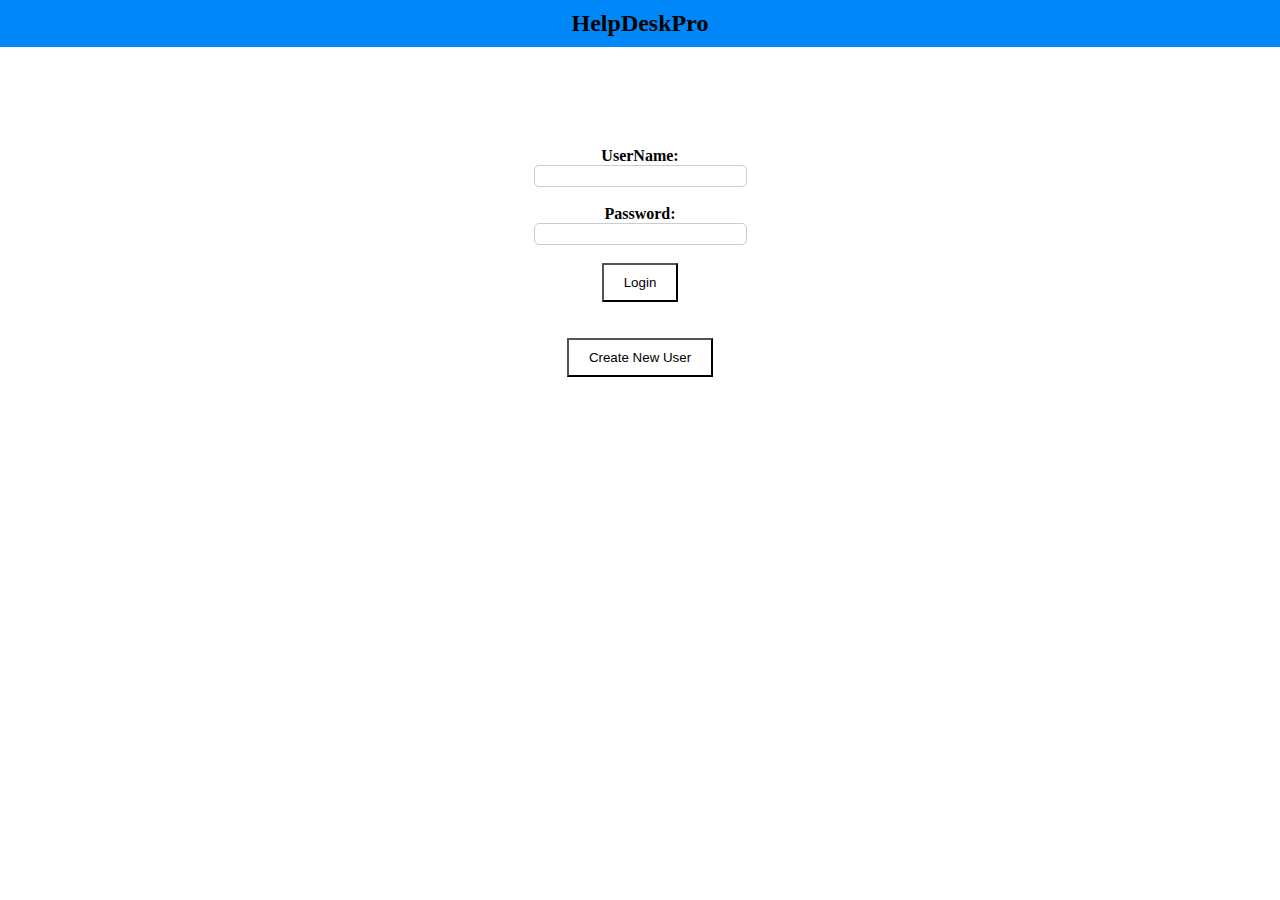
<file: index.html>
<!DOCTYPE html>
<html lang="en">
<html>
<head>
    <meta charset="UTF-8">
    <meta name="viewport" content="width=device-width, initial-scale=1.0">
    <title>Ticket Tracker SPC</title>
    <link rel="stylesheet" href="loginstyle.css">
</head>
<body>
    <header>    
        <h1 class="centered-header"><a href="index.html">HelpDeskPro</a></h1>
    </header>
    <Main>
        <label for="username" class="login-label">UserName:</label>
        <input type="text" id="username" class="login-input">
        <br><br>
        <label for="password" class="login-label">Password:</label>
        <input type="password" id="password" class="login-input">        
        <br><br>
        <button id="loginButton" class="login-button">Login</button>
        <br><br>
        <button id="newUserButton" class="login-button">Create New User</button>
    </Main>
    <script>
        document.getElementById("loginButton").addEventListener("click", function() {
            const username = document.getElementById("username").value;
            const password = document.getElementById("password").value;

            // Load user data from UsCntl.json (simulate an AJAX request)
            fetch("UsCntl.json")
                .then(response => response.json())
                .then(data => {
                    const user = data.find(user => user.UsName === username && user.UsPass === password);
                    if (user) {
                        // Successful login, redirect to TicketsList.html
                        window.location.href = "TicketsList.html";
                    } else {
                        alert("Username or password are incorrect. Please try again.");
                    }
                })
                .catch(error => {
                    console.error("Error fetching UsCntl.json: ", error);
                });
        });

        document.getElementById("newUserButton").addEventListener("click", function() {
            // Redirect to the NewUser.html page
            window.location.href = "NewUser.html";
        });
    </script>
</body>
</html>
</file>
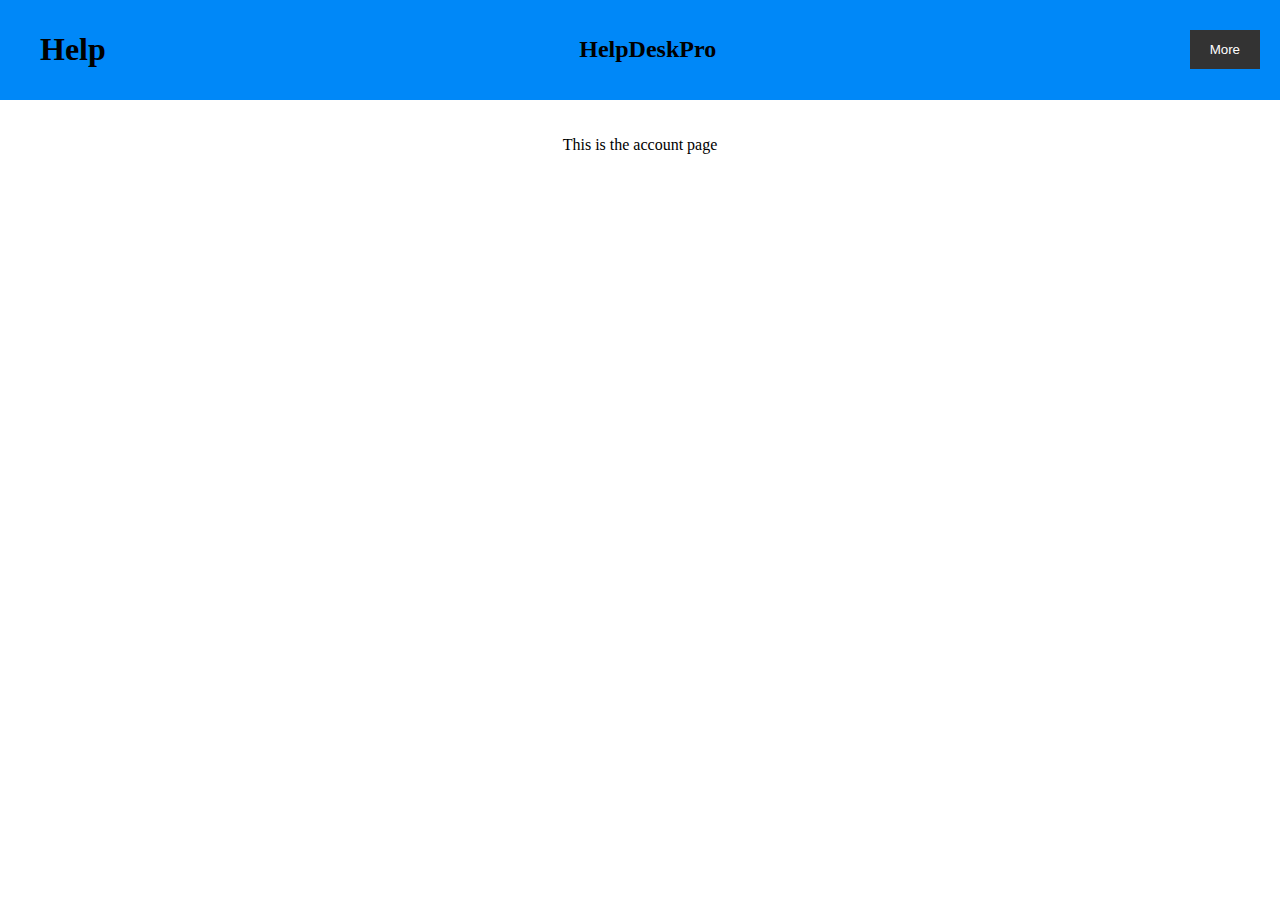
<file: Account.html>
<!DOCTYPE html>
<html lang="en">
<head>
    <meta charset="UTF-8">
    <meta name="viewport" content="width=device-width, initial-scale=1.0">
    <link rel="stylesheet" href="styles.css">  <!-- External CSS file for the layout of the page -->
    <title>Ticket Tracker SPC</title>
</head>
<body>
    <header>
        <h1 class="left-header"><a href="Help.html">Help</a></h1>
        <h1 class="centered-header"><a href="TicketsList.html">HelpDeskPro</a></h1>
        <div class="dropdown right-header">
            <button class="dropbtn">More</button>
            <div class="dropdown-content">
                <a href="Account.html">Account</a>
                <a href="TicketsList.html">Tickets</a>
                <a href="NewTicket.html">Create New</a>
            </div>
        </div>
    </header>
    <main>
        <P>This is the account page</P>
    </main>
</body>
</html>
</file>
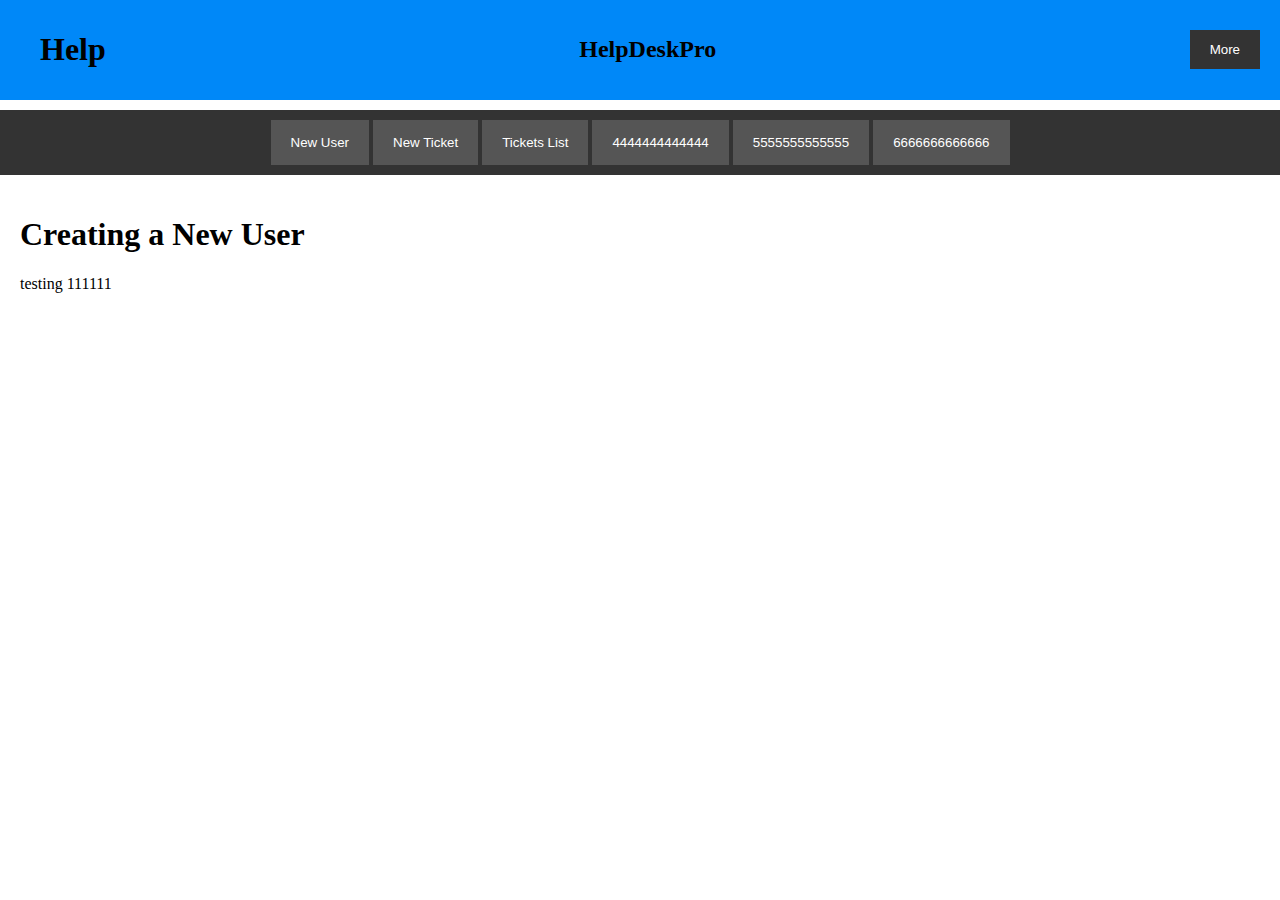
<file: Help.html>
<!DOCTYPE html>
<html lang="en">
<head>
    <meta charset="UTF-8">
    <meta name="viewport" content="width=device-width, initial-scale=1.0">
    <link rel="stylesheet" href="styles.css">
    <title>Ticket Tracker SPC</title>
</head>
<body>
    <header>
        <h1 class="left-header"><a href="Help.html">Help</a></h1>
        <h1 class="centered-header"><a href="TicketsList.html">HelpDeskPro</a></h1>
        <div class="dropdown right-header">
            <button class="dropbtn">More</button>
            <div class="dropdown-content">
                <a href="Account.html">Account</a>
                <a href="TicketsList.html">Tickets</a>
                <a href="NewTicket.html">Create New</a>
            </div>
        </div>
    </header>

    <div class="tabs">
        <button class="tab-button" onclick="showTab('tab1')">New User</button>
        <button class="tab-button" onclick="showTab('tab2')">New Ticket</button>
        <button class="tab-button" onclick="showTab('tab3')">Tickets List</button>
        <button class="tab-button" onclick="showTab('tab4')">4444444444444</button>
        <button class="tab-button" onclick="showTab('tab5')">5555555555555</button>
        <button class="tab-button" onclick="showTab('tab6')">6666666666666</button>
    </div>

    <div id="tab1" class="tab-content active">
        <h1>Creating a New User</h1>
        <p>testing 111111</p>
    </div>

    <div id="tab2" class="tab-content">
        <h1>Creating a New Ticket</h1>
        <p>testing 222222</p>
    </div>

    <div id="tab3" class="tab-content">
        <h1>Navigating the Tickets List</h1>
        <p>testing 3333</p>
    </div>

    <div id="tab4" class="tab-content">
        <h1>Creating a New User</h1>
        <p>testing 444</p>
    </div>

    <div id="tab5" class="tab-content">
        <h1>Creating a New User</h1>
        <p>testing 5555</p>
    </div>

    <div id="tab6" class="tab-content">
        <h1>Creating a New User</h1>
        <p>testing 6666</p>
    </div>

    <script>
        // Defaulting the screen to go to tab 1
        showTab('tab1');

        function showTab(tabId) {
            const tabContents = document.getElementsByClassName("tab-content");
            for (let i = 0; i < tabContents.length; i++) {
                if (tabContents[i].id === tabId) {
                    tabContents[i].classList.add("active");
                } else {
                    tabContents[i].classList.remove("active");
                }
            }
        }
    </script>
</body>
</html>
</file>
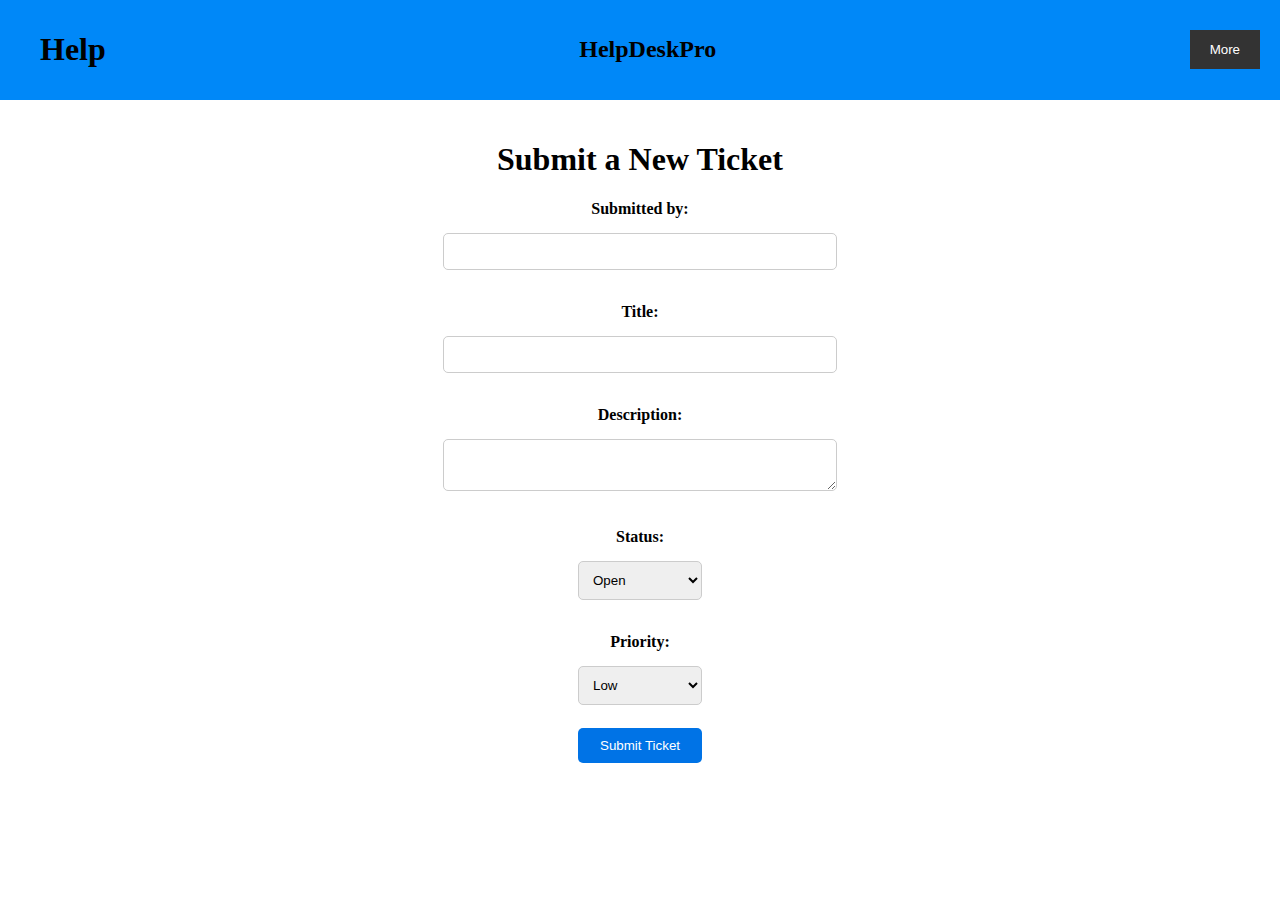
<file: NewTicket.html>
<!DOCTYPE html>
<html lang="en">
<head>
    <meta charset="UTF-8">
    <meta name="viewport" content="width=device-width, initial-scale=1.0">
    <link rel="stylesheet" href="styles.css"> <!-- External CSS file for the layout of the page -->
    <title>Ticket Tracker SPC</title>
</head>
<body>
    <header>
        <h1 class="left-header"><a href="Help.html">Help</a></h1>
        <h1 class="centered-header"><a href="TicketsList.html">HelpDeskPro</a></h1>
        <div class="dropdown right-header">
            <button class="dropbtn">More</button>
            <div class="dropdown-content">
                <a href="Account.html">Account</a>
                <a href="TicketsList.html">Tickets</a>
                <a href="NewTicket.html">Create New</a>
            </div>
        </div>
    </header>
    <main>
    <head>
        <title>Submit a New Ticket</title>
    </head>
    <body>
        <h1 class="new-ticket-title">Submit a New Ticket</h1>
        <form id="ticketForm">
            <label for="CreatedBy" class="form-label">Submitted by:</label>
            <input type="text" id="CreatedBy" name="CreatedBy" class="form-input1" required><br><br>

            <label for="title" class="form-label">Title:</label>
            <input type="text" id="title" name="title" class="form-input1" required><br><br>

            <label for="description" class="form-label">Description:</label>
            <textarea id="description" name="description" class="form-input1" required></textarea><br><br>

            <label for="status" class="form-label">Status:</label>
            <select id="status" name="status" class="form-input2" required>
                <option value="Open">Open</option>
                <option value="In Progress">In Progress</option>
                <option value="Resolved">Resolved</option>
                <option value="Closed">Closed</option>
            </select><br><br>

            <label for="priority" class="form-label">Priority:</label>
            <select id="priority" name="priority" class="form-input2" required>
                <option value="Low">Low</option>
                <option value="Medium">Medium</option>
                <option value="High">High</option>
            </select><br><br>

            <button type="submit" class="submit-button">Submit Ticket</button>
        </form>
    </body>
</main>
</html>
</file>
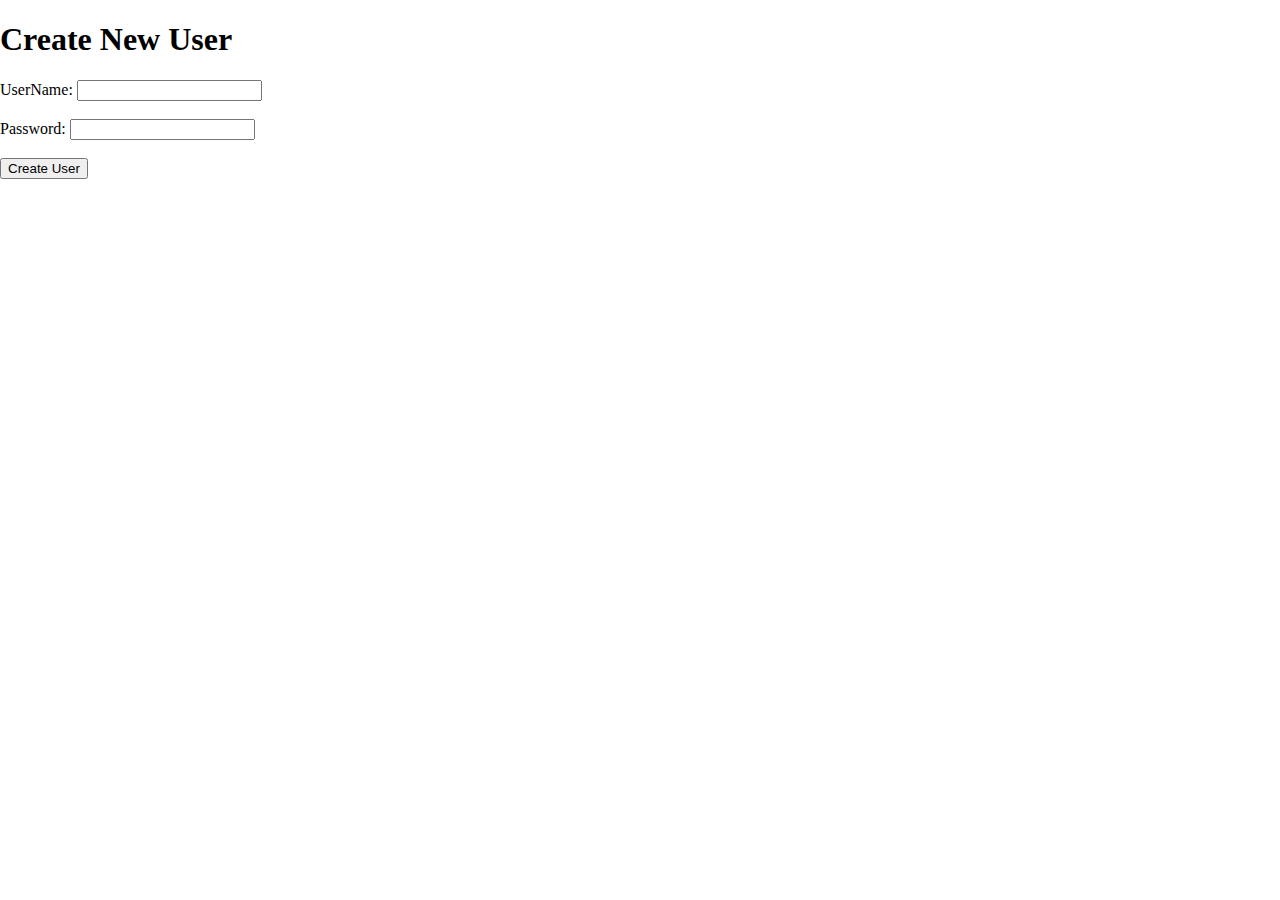
<file: NewUser.html>
<!DOCTYPE html>
<html>
<head>
    <title>Create New User</title>
    <link rel="stylesheet" type="text/css" href="loginstyle.css">
</head>
<body>
    <h1>Create New User</h1>
    <form id="newUserForm">
        <label for="newUsername">UserName:</label>
        <input type="text" id="newUsername" required>
        <br><br>
        <label for="newPassword">Password:</label>
        <input type="password" id="newPassword" required>
        <br><br>
        <button type="button" id="createUserButton">Create User</button>
    </form>

    <script>
        document.getElementById("createUserButton").addEventListener("click", function() {
            const newUsername = document.getElementById("newUsername").value;
            const newPassword = document.getElementById("newPassword").value;

            // Simulate an AJAX request to fetch UsCntl.json
            fetch("UsCntl.json")
                .then(response => response.json())
                .then(data => {
                    const newUserId = data.length + 1;
                    const newUser = {
                        "UsID": newUserId.toString(),
                        "UsName": newUsername,
                        "UsPass": newPassword,
                        "UsCreated": new Date().toISOString().split('T')[0]  // Current date in "YYYY-MM-DD" format
                    };

                    // Add the new user to the existing data
                    data.push(newUser);

                    // Simulate another AJAX request to update UsCntl.json with the new data
                    fetch("UsCntl.json", {
                        method: "PUT", // You may need to adjust the method based on your server setup
                        headers: {
                            "Content-Type": "application/json"
                        },
                        body: JSON.stringify(data)
                    })
                    .then(() => {
                        // Redirect back to the index.html page after creating the user
                        window.location.href = "index.html";
                    })
                    .catch(error => {
                        console.error("Error updating UsCntl.json: ", error);
                    });
                })
                .catch(error => {
                    console.error("Error fetching UsCntl.json: ", error);
                });
        });
    </script>
</body>
</html>
</file>
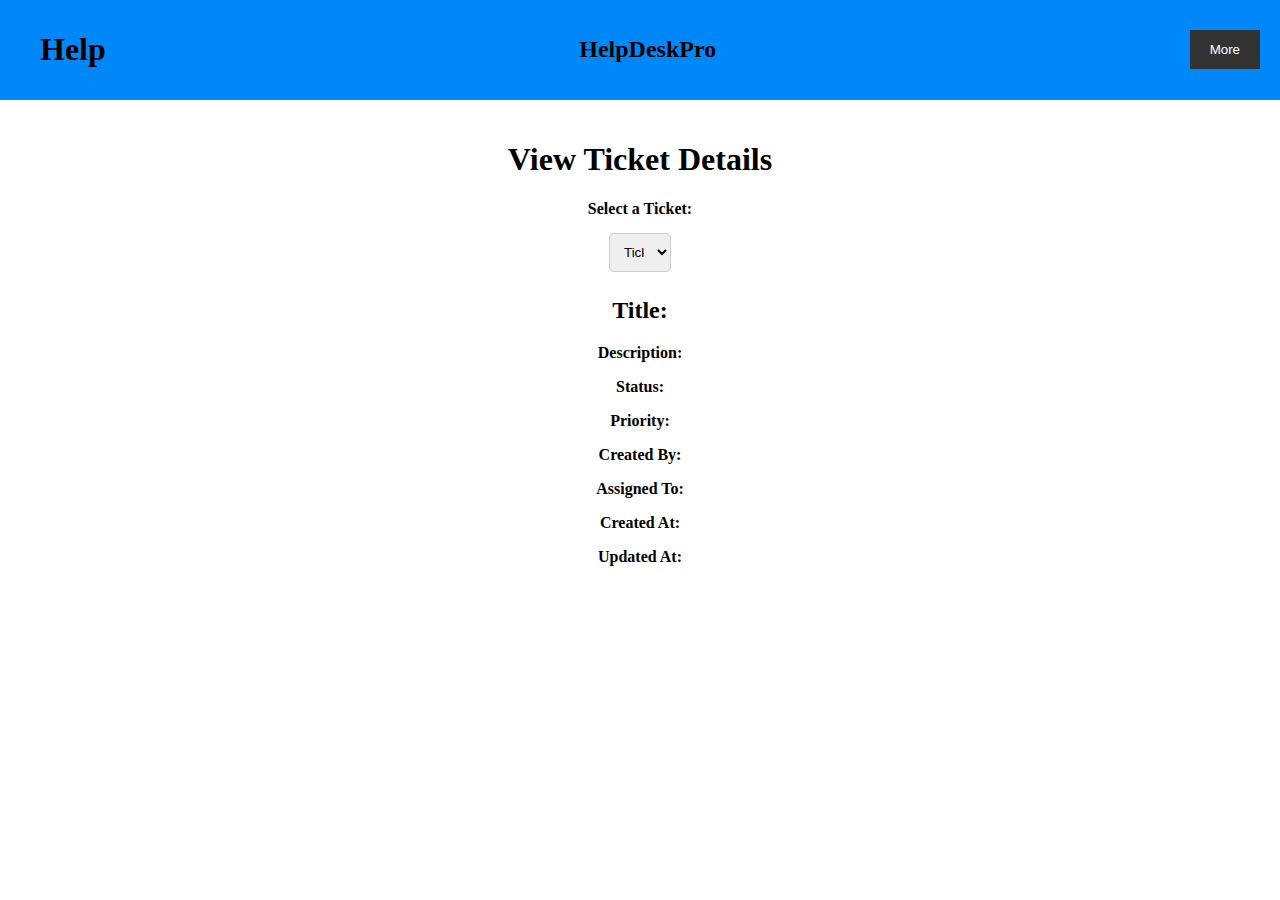
<file: TicketDetails.html>
<!DOCTYPE html>
<html lang="en">
<head>
    <meta charset="UTF-8">
    <meta name="viewport" content="width=device-width, initial-scale=1.0">
    <link rel="stylesheet" href="styles.css">
    <title>Ticket Tracker SPC</title>
</head>
<body>
    <header>
        <h1 class="left-header"><a href="Help.html">Help</a></h1>
        <h1 class="centered-header"><a href="TicketsList.html">HelpDeskPro</a></h1>
        <div class="dropdown right-header">
            <button class="dropbtn">More</button>
            <div class="dropdown-content">
                <a href="Account.html">Account</a>
                <a href="TicketsList.html">Tickets</a>
                <a href="NewTicket.html">Create New</a>
            </div>
        </div>
    </header>
    <main>
    <h1>View Ticket Details</h1>

    <label for="ticketSelector" class="ticketSelectorLabel">Select a Ticket:</label>
    <select id="ticketSelector" class="ticketSelector">
    </select>

    <div id="ticketDetails" class="ticket-details">
        <!-- <h2 class="details-title">Ticket Details</h2> -->
        <h2><strong>Title:</strong> <span id="ticketTitle" class="ticket-info"></span></h2>
        <p><strong>Description:</strong> <span id="ticketDescription" class="ticket-info"></span></p>
        <p><strong>Status:</strong> <span id="ticketStatus" class="ticket-info"></span></p>
        <p><strong>Priority:</strong> <span id="ticketPriority" class="ticket-info"></span></p>
        <p><strong>Created By:</strong> <span id="ticketCreatedBy" class="ticket-info"></span></p>
        <p><strong>Assigned To:</strong> <span id="ticketAssignedTo" class="ticket-info"></span></p>
        <p><strong>Created At:</strong> <span id="ticketCreatedAt" class="ticket-info"></span></p>
        <p><strong>Updated At:</strong> <span id="ticketUpdatedAt" class="ticket-info"></span></p>
    </div>
    
    <script>
        const ticketSelector = document.getElementById('ticketSelector');
        const ticketDetails = document.getElementById('ticketDetails');

        // Function to update the ticket details displayed on the page
        function updateTicketDetails(selectedTicket) {
            document.getElementById('ticketTitle').textContent = selectedTicket.Title;
            document.getElementById('ticketDescription').textContent = selectedTicket.Description;
            document.getElementById('ticketStatus').textContent = selectedTicket.Status;
            document.getElementById('ticketPriority').textContent = selectedTicket.Priority;
            document.getElementById('ticketCreatedBy').textContent = selectedTicket.CreatedBy;
            document.getElementById('ticketAssignedTo').textContent = selectedTicket.AssignedTo;
            document.getElementById('ticketCreatedAt').textContent = selectedTicket.CreatedAt;
            document.getElementById('ticketUpdatedAt').textContent = selectedTicket.UpdatedAt;
        }

        // Fetch the JSON data from the file
        fetch('TicketData.json')
            .then(response => response.json())
            .then(data => {
                // Populate the ticket selector drop-down
                data.forEach(ticket => {
                    const option = document.createElement('option');
                    option.value = ticket.TicketID;
                    option.textContent = 'Ticket ' + ticket.TicketID;
                    ticketSelector.appendChild(option);
                });

                // Get the ticketID from the URL
                const urlParams = new URLSearchParams(window.location.search);
                const ticketID = urlParams.get('ticketID');

                if (ticketID) {
                    // Select the ticket in the drop-down
                    ticketSelector.value = ticketID;

                    // Display the ticket details
                    const selectedTicket = data.find(ticket => ticket.TicketID === parseInt(ticketID));
                    updateTicketDetails(selectedTicket);
                }
            })
            .catch(error => console.error('Error fetching data: ', error));

        // Event listener for when a different ticket is selected
        ticketSelector.addEventListener('change', function() {
            const selectedTicketID = ticketSelector.value;

            fetch('TicketData.json')
                .then(response => response.json())
                .then(data => {
                    const selectedTicket = data.find(ticket => ticket.TicketID === parseInt(selectedTicketID));
                    updateTicketDetails(selectedTicket);
                })
                .catch(error => console.error('Error fetching data: ', error));
        });
    </script>
    </main>
</body>
</html>
</file>
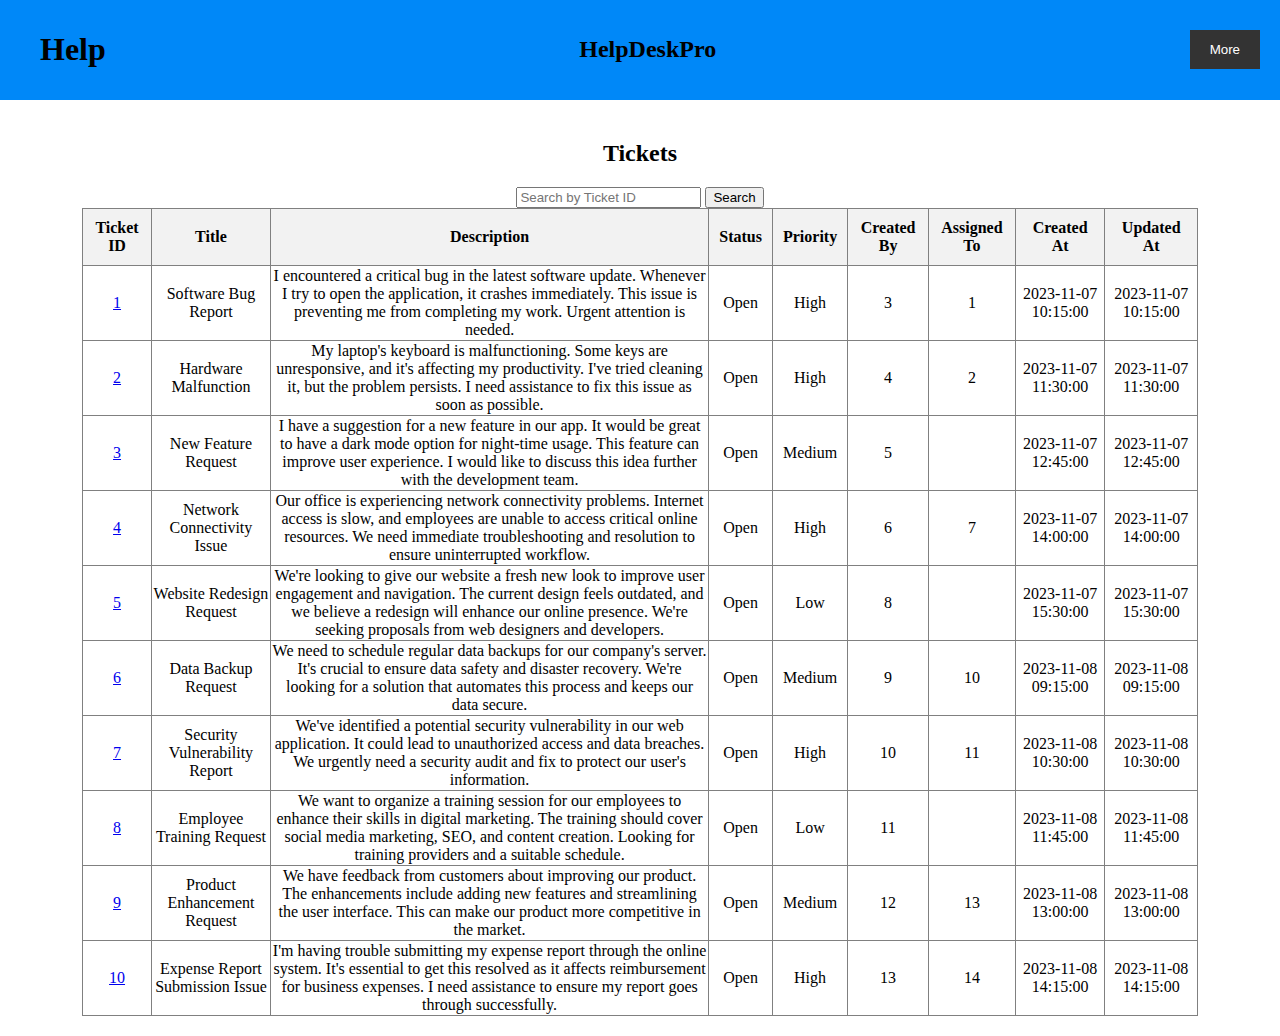
<file: TicketsList.html>
<!DOCTYPE html>
<html lang="en">
<head>
    <meta charset="UTF-8">
    <meta name="viewport" content="width=device-width, initial-scale=1.0">
    <link rel="stylesheet" href="styles.css"> <!-- External CSS file for the layout of the page -->
    <title>Ticket Tracker SPC</title>
</head>
<body>
    <header>
        <h1 class="left-header"><a href="Help.html">Help</a></h1>
        <h1 class="centered-header"><a href="TicketsList.html">HelpDeskPro</a></h1>
        <div class="dropdown right-header">
            <button class="dropbtn">More</button>
            <div class="dropdown-content">
                <a href="Account.html">Account</a>
                <a href="TicketsList.html">Tickets</a>
                <a href="NewTicket.html">Create New</a>
            </div>
        </div>
    </header>
    <main>
        <h2>Tickets</h2>
        <div class="search-container">
            <input type="text" id="searchInput" placeholder="Search by Ticket ID">
            <button onclick="searchTickets()">Search</button>
        </div>
        <div class="centered-table">
            <table border="1" class="ticket-table">
                <thead>
                    <tr>
                        <th class="max-width-ticket">Ticket ID</th>
                        <th class="max-width-title">Title</th>
                        <th class="max-width-description">Description</th>
                        <th class="max-width-ticket">Status</th>
                        <th class="max-width-ticket">Priority</th>
                        <th class="max-width-ticket">Created By</th>
                        <th class="max-width-ticket">Assigned To</th>
                        <th class="max-width-ticket">Created At</th>
                        <th class="max-width-ticket">Updated At</th>
                    </tr>
                </thead>
                <tbody id="ticketTableBody">
                </tbody>
            </table>
        </div>
    </main>
    <script>
        // Fetch the JSON data from the file
        fetch('TicketData.json')
            .then(response => response.json())
            .then(data => {
                const tableBody = document.getElementById('ticketTableBody');

                // Loop through the data and populate the table
                data.forEach((ticket) => {
                    const row = document.createElement('tr');

                    // Create a clickable link for the Ticket ID to view details
                    const ticketIDCell = document.createElement('td');
                    const ticketIDLink = document.createElement('a');
                    ticketIDLink.textContent = ticket.TicketID;
                    ticketIDLink.href = `TicketDetails.html?ticketID=${ticket.TicketID}`;
                    ticketIDCell.appendChild(ticketIDLink);
                    row.appendChild(ticketIDCell);

                    // Add other ticket data to the row
                    for (const key in ticket) {
                        if (key !== "TicketID") {
                            const cell = document.createElement('td');
                            cell.textContent = ticket[key];
                            row.appendChild(cell);
                        }
                    }

                    tableBody.appendChild(row);
                });
            })
            
            .catch(error => console.error('Error fetching data: ', error));

        // Function to search for tickets
        function searchTickets() {
            const searchInput = document.getElementById('searchInput');
            const searchTerm = searchInput.value.trim().toLowerCase();

            if (searchTerm === '') {
                // If search input is empty, show all tickets
                populateTable(TicketsData);
            } else {
                // Filter tickets based on the search term (Ticket ID)
                const searchResults = TicketsData.filter(ticket => ticket.TicketID.toLowerCase().includes(searchTerm));
                
                if (searchResults.length > 0) {
                    // Display the filtered tickets
                    populateTable(searchResults);
                } else {
                    // Display a message or handle the case when no tickets match the search term
                    alert("No matching tickets found.");
                }
            }
        }
        
    </script>
</body>
</html>
</file>
<file: loginstyle.css>
body {
    margin: 0;
    padding: 0;
}

header {
    background-color: #0088f8; /*Add a background color to the header */
    color: #000000; /* Set the text color to black */
    display: flex;
    justify-content: space-between; /* Space between headers */
    align-items: center;
    padding: 10px 20px; /* Add some padding for spacing */
}

.centered-header {
    margin: 0; /* Remove default margin for h1 */
    font-size: 24px; /* Adjust the font size for the centered header */
    text-align: center; /* Center the text within the header */
    flex-grow: 1; /* Allow it to expand and center within the available space */
}

header a {
    text-decoration: none; /* Remove underlines from links */
    color: #000000; /* Set the link color to white */
}

/* Center the main content */
main {
    background-color: #ffffff; /* Add a background color to the header */
    color: #000000; /* Set the text color to black */
    text-align: center;
    padding-top: 100px ; /* Add some padding for spacing */
}

/* Apply styles to buttons, labels, and input elements as before */
.login-button {
    /* Center the login button and apply highlighting */
    display: block;
    margin: 0 auto;
    padding: 10px 20px;
    background-color: #ffffff;
    color: #000000;
    cursor: pointer;
    transition: background-color 0.3s;
}

.login-button:hover {
    background-color: #0056b3;
}

.login-button:active {
    background-color: #00408e;
}

/* Style the login label */
.login-label {
    display: block;
    text-align: center;
    font-weight: bold;
}

/* Style the login input */
.login-input {
    text-align: center;
    border: 1px solid #ccc;
    border-radius: 5px;
    font-size: 16px;
    align-items: center;
}

.login-input:hover {
    border-color: #0074d9;
}

.login-input:focus {
    border-color: #0074d9;
}
</file>
<file: styles.css>
/* Reset default margin and padding for the entire page */
body {
    margin: 0;
    padding: 0;
}

/* Header styles */
header {
    background-color: #0088f8;
    color: #000000;
    display: flex;
    justify-content: space-between;
    align-items: center;
    padding: 10px 20px;
}

.centered-header {
    margin: 0;
    font-size: 24px;
    text-align: center;
    flex-grow: 1;
}

header a {
    text-decoration: none;
    color: #000000;
}

/* Center the main content */
main {
    background-color: #ffffff;
    color: #000000;
    text-align: center;
    padding: 20px; /* You had a typo in padding property */
}

.dropdown {
    position: relative;
    display: inline-block;
}

.dropbtn {
    background-color: #333;
    color: white;
    padding: 12px 20px;
    border: none;
    cursor: pointer;
}

.dropbtn:hover {
    background-color: #555;
}

.dropdown-content {
    display: none;
    position: absolute;
    background-color: #333;
    min-width: 160px;
    box-shadow: 0 4px 8px 0 rgba(0, 0, 0, 0.2);
}

.dropdown-content a {
    color: white;
    padding: 12px 16px;
    text-decoration: none;
    display: block;
}

.dropdown-content a:hover {
    background-color: #555;
}

.dropdown:hover .dropdown-content {
    display: block;
}

.left-header {
    float: left;
    margin-left: 20px;
}

/* Center the table within a container */
.centered-table {
    text-align: center;
}

/* Style the table */
.ticket-table {
    margin: 0 auto; /* Center the table */
    max-width: 90%;
    border-collapse: collapse;
}

/* Define unique max-width, padding, and margin for specific columns using classes */
.ticket-table th.max-width-ticket,
.ticket-table td.max-width-ticket {
    max-width: 300px;
    padding: 10px;
    margin: 10px;
}

.ticket-table th.max-width-title,
.ticket-table td.max-width-title {
    max-width: 800px;
    padding: 10px;
    margin: 10px;
}

.ticket-table th.max-width-description,
.ticket-table td.max-width-description {
    max-width: 1000px;
    padding: 10px;
    margin: 10px;
}

/* Add similar classes for other columns as needed */
.ticket-table th {
    background-color: #f2f2f2;
}

/* New Ticket form styles */
.new-ticket-title {
    text-align: center;
}

.form-label {
    display: block;
    font-weight: bold;
    margin: 10px 0;
}

.form-input1 {
    width: 30%;
    padding: 10px;
    margin: 5px 0;
    border: 1px solid #ccc;
    border-radius: 5px;
}

.form-input2 {
    width: 10%;
    padding: 10px;
    margin: 5px 0;
    border: 1px solid #ccc;
    border-radius: 5px;
}

.submit-button {
    display: block;
    margin: 0 auto;
    width: 10%;
    padding: 10px;
    background-color: #0073e6;
    color: white;
    border: none;
    border-radius: 5px;
    cursor: pointer;
}

/* Ticket Selector Label and Select styles */
.ticketSelectorLabel {
    display: block;
    font-weight: bold;
    margin: 10px 0;
}

.ticketSelector {
    width: 5%;
    padding: 10px;
    margin: 5px 0;
    border: 1px solid #ccc;
    border-radius: 5px;
}

/* Ticket Details styles */
.ticket-details {
    text-align: center;
}

h2 {
    font-weight: bold;
}

.ticket-info {
    font-weight: bold;
}

.tabs {
    background-color: #333;
    text-align: center;
    margin-top: 10px;
    padding: 10px 0;
}

.tab-button {
    background-color: #555;
    color: #fff;
    border: none;
    padding: 15px 20px;
    cursor: pointer;
}

.tab-button:hover {
    background-color: #444;
}

.tab-content {
    display: none;
    background-color: #fff;
    padding: 20px;
}

.tab-content.active {
    display: block;
}
</file>
